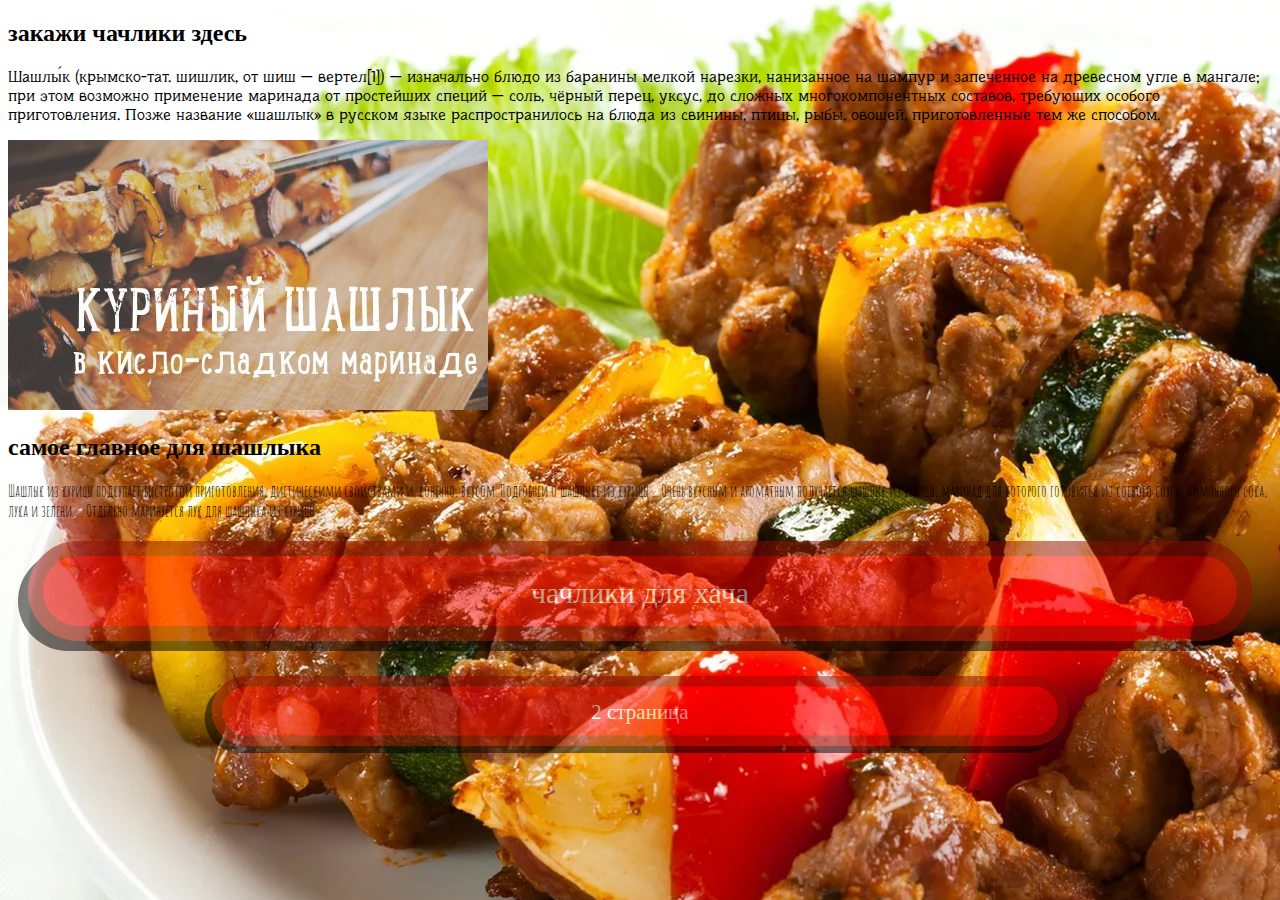
<file: index.html>
<!DOCTYPE html>
<html lang="en">
<head>
	<meta charset="UTF-8">
	<title>Главная страница</title>
	<link rel="stylesheet" href="main3.css">
	<link href="https://fonts.googleapis.com/css?family=Amatic+SC|PT+Serif+Caption|Press+Start+2P|Ruslan+Display|Stalinist+One|Underdog|Yeseva+One" rel="stylesheet">
</head>
<body>
	<h2>закажи чачлики здесь</h2>
<p id="a1">Шашлы́к (крымско-тат. шишлик, от шиш — вертел[1]) — изначально блюдо из баранины мелкой нарезки, нанизанное на шампур и запеченное на древесном угле в мангале; при этом возможно применение маринада от простейших специй — соль, чёрный перец, уксус, до сложных многокомпонентных составов, требующих особого приготовления. Позже название «шашлык» в русском языке распространилось на блюда из свинины, птицы, рыбы, овощей, приготовленные тем же способом.</p>
<img src="img/1.jpg" alt="">
<h2>самое главное для шашлыка</h2>
<p id="a2">Шашлык из курицы подкупает быстротой приготовления, диетическими свойствами и, конечно, вкусом. Подробней о шашлыке из курицы ... Очень вкусным и ароматным получается шашлык из курицы, маринад для которого готовится из соевого соуса, лимонного сока, лука и зелени. ... Отдельно маринуется лук для шашлыка из курицы</p>
	<a href="https://www.xn--80aqljdgu0b.xn--p1ai/"><div id="test1">чачлики для хача</div></a>
	<a href="pege2.html"><div id="test2">2 страница</div></a>
</body>
</html>
</file>
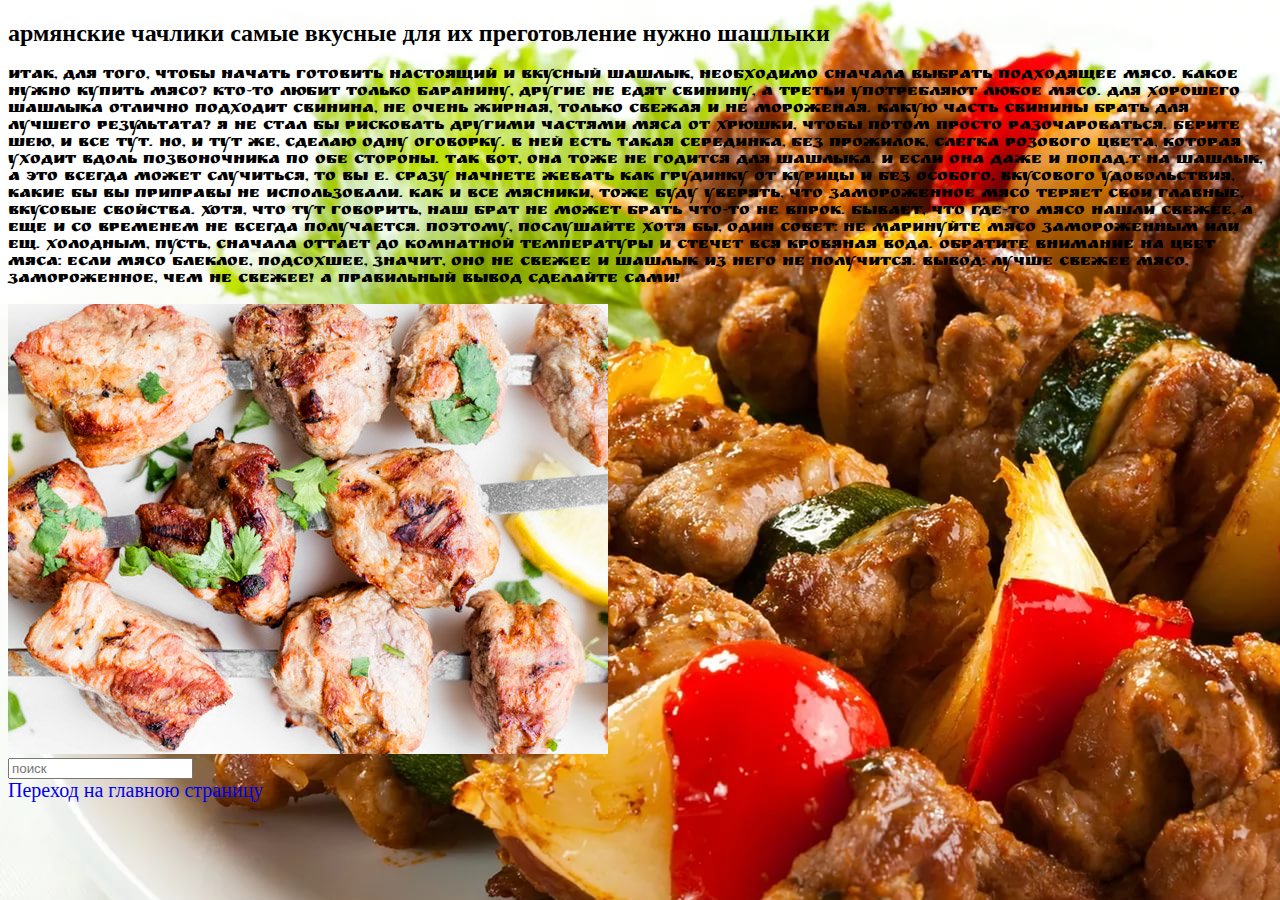
<file: pege2.html>
<!DOCTYPE html>
<html lang="en">
<head>
	<meta charset="UTF-8">
	<title>2 страница</title>
	<link rel="stylesheet" href="main3.css">
	<link href="https://fonts.googleapis.com/css?family=Amatic+SC|PT+Serif+Caption|Press+Start+2P|Ruslan+Display|Stalinist+One|Underdog|Yeseva+One" rel="stylesheet">
</head>
<body>
	<h2>армянские чачлики самые вкусные для их преготовление нужно шашлыки  </h2>
	<p>Итак, для того, чтобы начать готовить настоящий и вкусный шашлык, необходимо сначала выбрать подходящее мясо. Какое нужно купить мясо? Кто-то любит только баранину, другие не едят свинину, а третьи употребляют любое мясо. Для хорошего шашлыка отлично подходит свинина, не очень жирная, только свежая и не мороженая. Какую часть свинины брать для лучшего результата? Я не стал бы рисковать другими частями мяса от хрюшки, чтобы потом просто разочароваться. Берите шею, и все тут. Но, и тут же, сделаю одну оговорку. В ней есть такая серединка, без прожилок, слегка розового цвета, которая уходит вдоль позвоночника по обе стороны. Так вот, она тоже не годится для шашлыка. И если она даже и попад.т на шашлык, а это всегда может случиться, то вы е. сразу начнете жевать как грудинку от курицы и без особого, вкусового удовольствия, какие бы вы приправы не использовали. Как и все мясники, тоже буду уверять, что замороженное мясо теряет свои главные, вкусовые свойства. Хотя, что тут говорить, наш брат не может брать что-то не впрок. Бывает, что где-то мясо нашли свежее, а еще и со временем не всегда получается. Поэтому, послушайте хотя бы, один совет: не маринуйте мясо замороженным или ещ. холодным, пусть, сначала оттает до комнатной температуры и стечет вся кровяная вода. Обратите внимание на цвет мяса: если мясо блеклое, подсохшее, значит, оно не свежее и шашлык из него не получится. Вывод: лучше свежее мясо, замороженное, чем не свежее! А правильный вывод сделайте сами!</p>
	<img src="img/22.jpg" alt="">
<div>
			<form>
				<input type="text" name="search" placeholder="поиск"> 
			</form>
		</div>
		<a href="index.html">Переход на главною страницу</a>
</body>
</html>
</file>
<file: main3.css>
body{
	background-image: url(img/img6.jpg);
	display: block;
}
div{
	color: red;
}
a{
	text-decoration: none;
	font-size:20px;
}
#test1{
	
	background-color: red;
	color: #ffffff;
	padding: 20px;
	margin: 20px;
	border: 15px solid #930A02;
	border-radius: 50px;
	opacity: 0.5;
	box-shadow: -10px 10px 0px black;
	  /*тень*/
	  text-align: center;
	  font-size: 30px;
	  height: 30px;
	  font-weight: 900px;
}
#test1: hover{
	transform: rotate(360deg);

}
#test2{
	background-color: red;
	transform: scale(0.7);
	color: #ffffff;
	padding: 20px;
	margin: 20px;
	border: 15px solid #930A02;
	border-radius: 50px;
	opacity: 0.5;
	box-shadow: -10px 10px 0px black;
	  /*тень*/
	  text-align: center;
	  font-size: 30px;
	  height: 30px;
	  font-weight: 900px;
}
p{
	font-family: 'Ruslan Display', cursive;
}
#a1{
	font-family: 'Underdog', cursive;
}
#a2{
	font-family: 'Amatic SC', cursive;
}
</file>
